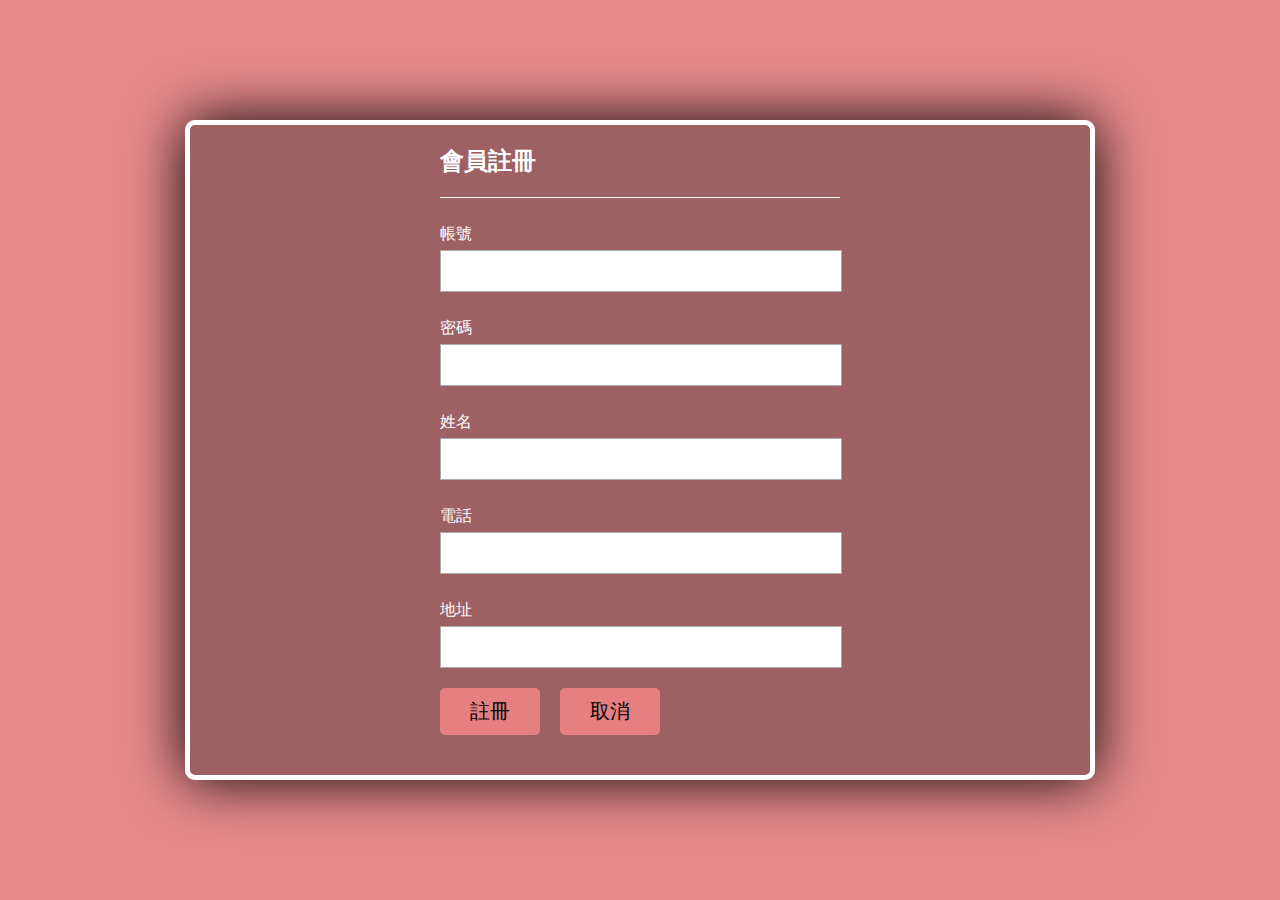
<file: creat1.html>
<!DOCTYPE html>
<html lang="en">
<head>
    <meta charset="UTF-8">
    <meta http-equiv="X-UA-Compatible" content="IE=edge">
    <meta name="viewport" content="width=device-width, initial-scale=1.0">
    <title>會員註冊</title>
    <link rel="stylesheet" href="assets/css/creat1.css">
</head>
<body>
    <div class="login">
        <form class="form">
            <h2>會員註冊</h2>
            <div class="group">
                <label for="user_id">帳號</label>
                <input type="text" name="" id="user_id">
            </div>
            <div class="group">
                <label for="user_password">密碼</label>
                <input type="password" name="" id="user_password">
            </div>
            <div class="group">
                <label for="user_name">姓名</label>
                <input type="text" name="name" id="name">
            </div>
			<div class="group">
                <label for="user_phn">電話</label>
                <input type="text" name="phn" id="phn">
            </div>
			<div class="group">
                <label for="user_adr">地址</label>
                <input type="text" name="adr" id="adr">
            </div>
            <div class="btn-group">
                <button class="btn">註冊</button>
                <button class="btn">取消</button>
            </form>
            </div>
    </div>
</body>
</html>
</file>
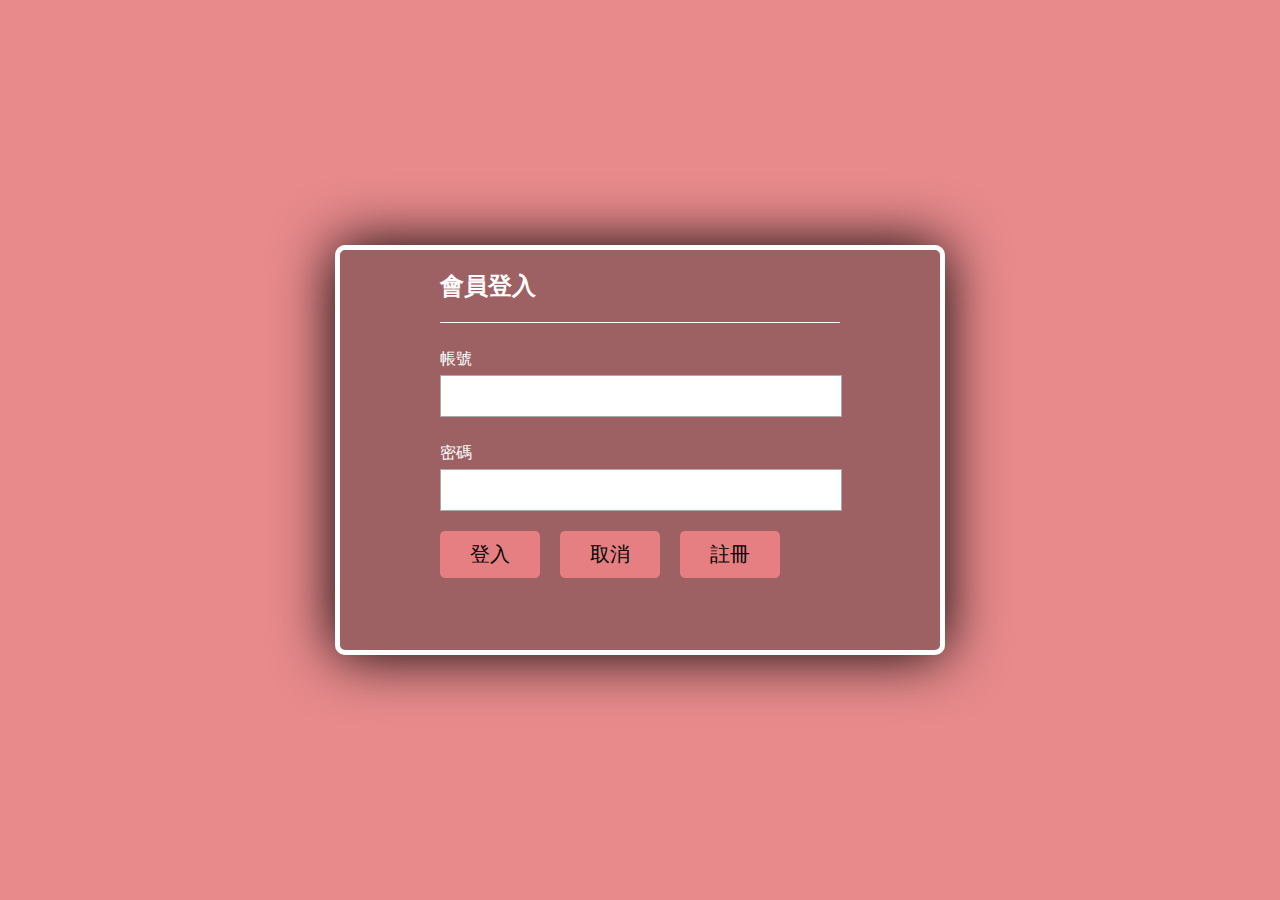
<file: login.html>
<!DOCTYPE html>
<html lang="en">
<head>
    <meta charset="UTF-8">
    <meta http-equiv="X-UA-Compatible" content="IE=edge">
    <meta name="viewport" content="width=device-width, initial-scale=1.0">
    <title>登入</title>
    <link  href="assets/css/login.css" rel="stylesheet">
</head>
<body>
    <div class="login">
        <form class="form">
            <h2>會員登入</h2>
            <div class="group">
                <label for="user_id">帳號</label>
                <input type="text" name="" id="user_id">
            </div>
            <div class="group">
                <label for="user_password">密碼</label>
                <input type="password" name="" id="user_password">
            </div>
            <div class="btn-group">
                <A href="personal information.html"><button class="btn">登入</a></button>
                <button class="btn">取消</button>
                <button class="btn">註冊</button>
            </div>
    </div>
</body>
</html>
</file>
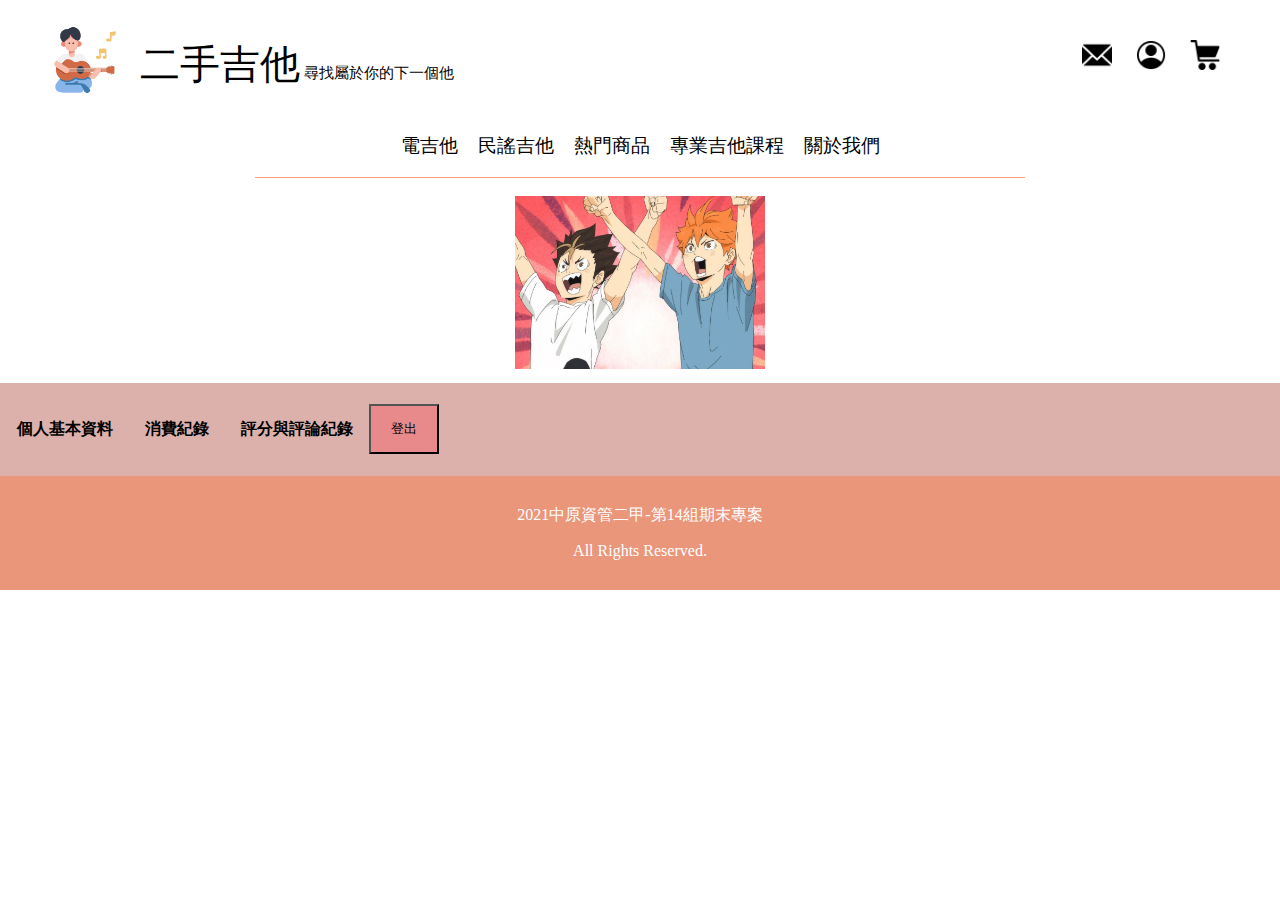
<file: personal information.html>
<!DOCTYPE html>
<html lang="en">
<head>
    <meta charset="UTF-8">
    <meta http-equiv="X-UA-Compatible" content="IE=edge">
    <meta name="viewport" content="width=device-width, initial-scale=1.0">
    <title>Document</title>
    <link href="assets/css/personal information.css" rel="stylesheet">
    <link href="assets/css/IndexStyle.css" rel="stylesheet">
    <script src="assets/js/personal information.js"></script>
    <script src="assets/js/IndexJavaScript.js"></script>
</head>
<body class="body">
    <div class="wrapper">
        <div id="sitebody">
            <div id="header">
                <img src="assets/image/guitar-playing.png" width="70px"
                    style="float: left; margin-left: 50px; margin-right: 20px;">
                <b1> <a href=index.html class="b1">二手吉他</a></b1>
                <b2>尋找屬於你的下一個他</b2>
                <div class="icons">
                    <a href="mailto:cycu@edu.tw?subject=意見回饋"><img src="assets/image/email.png" width="30px"></a>
                <a href="personal information.html"><img src="assets/image/profile.png" width="30px"></a>
                <a href="shoppingcart.html"><img src="assets/image/shopping-cart.png" width="30px"></a>
                </div>
            </div><br>
            <div class="navbar">
                <nav>
                    <ul class="flex-nav">
                    <li><a href="index.html">電吉他</a></li>
                    <li><a href="AcousticGuitar.html">民謠吉他</a></li>
                    <li><a href="Hot.html">熱門商品</a></li>
                    <li><a href="Class.html">專業吉他課程</a></li>
                    <li><a href="AboutUs.html">關於我們</a></li>
                    </ul>
                </nav>
            </div>

            <hr size="1.5px" align="center" width="60%" color="lightsalmon">

    <div class="head">
        <img src="assets\image\排少.jpg" alt="head" width="250px"><br>
    </div>
    <div class="menu">
        <button class="menulinks" onclick="buy(event,'buy')"><h4>個人基本資料</h4></button>
        <button class="menulinks" onclick="buy(event,'buy2')"><h4>消費紀錄</h4></button>
        <button class="menulinks" onclick="buy(event,'buy3')"><h4>評分與評論紀錄</h4></button>
        <form class="loginout">
            <input type="submit" class="loginout1" name="登出" value="登出">
      </form>
    </div>
    
    <div id="buy" class="menucontent">
        <form>
            <table class="table">
                
                <tr>
                    <td>姓名</td>
                    <td  class="textbox"><input type="text" name="name"></td>
                    <td>性別</td>
                    <td style="background-color: #e9ab9e;color: black;">
                        <input type="radio" name="gender" value="male" >男
                        <input type="radio" name="gender" value="female" >女
                    </td>
                </tr>
                <tr>
                    <td>生日</td>
                    <td colspan="3" class="textbox"><input type="date" name="birthday"></td>
                </tr>
    
                <tr>
                    <td>手機(10碼)</td>
                    <td colspan="3" class="textbox"><input type="text" name="cellphone" maxlength="10"></td>
                </tr>
                <tr>
                    <td> email</td>
                    <td colspan="3" class="textbox"> <input type="email" size="50" name="email"></td>
                </tr>
                <tr>
                    <td> 地址</td>
                    <td colspan="3" class="textbox">
                        <select name="CountyName" class="left">
                            <option value="宜蘭縣">宜蘭縣</option>
                            <option value="桃園縣">桃園縣</option>
                            <option value="新竹縣">新竹縣</option>
                            <option value="苗栗縣">苗栗縣</option>
                            <option value="臺中縣">臺中縣</option>
                            <option value="彰化縣">彰化縣</option>
                            <option value="南投縣">南投縣</option>
                            <option value="雲林縣">雲林縣</option>
                            <option value="嘉義縣">嘉義縣</option>
                            <option value="臺南縣">臺南縣</option>
                            <option value="高雄縣">高雄縣</option>
                            <option value="屏東縣">屏東縣</option>
                            <option value="臺東縣">臺東縣</option>
                            <option value="花蓮縣">花蓮縣</option>
                            <option value="澎湖縣">澎湖縣</option>
                            <option value="基隆市">基隆市</option>
                            <option value="新竹市">新竹市</option>
                            <option value="臺中市">臺中市</option>
                            <option value="嘉義市">嘉義市</option>
                            <option value="臺南市">臺南市</option>
                            <option value="臺北市" selected="">臺北市</option>
                            <option value="高雄市">高雄市</option>
                            <option value="新北市">新北市</option>
                            <option value="金門縣">金門縣</option>
                            <option value="連江縣">連江縣</option>
                        </select>
    
                        <input type="text" size="50" name="address">
                    </td>
                </tr>
                <tr>
                    <td valign="mid">備註</td>
                    <td colspan="3" class="textbox">
                        <textarea class="left" rows="4" cols="50" name="note"></textarea>
                    </td>
                </tr>
                <tr>
                    <td colspan="4">
                        <input type="submit" value="儲存"  padding-top:="" 10px="" class="button"> &nbsp; &nbsp;
                        <input type="reset" value="重設" class="button">
                    </td>
                </tr>
            </tbody></table>
        </form>
    </div>
      
    <div id="buy2" class="menucontent">
        <div class="buyrecord"><p class="brh2">
            <img src="assets\image\guitars\epiphone\A5.jpeg" width="250px" height="250px">
            
           <p class="gt">EPIPHONE Les Paul Classic HB 系列 蜂蜜漸層色 電吉他 切單 NT$8000</p>
            
            
        </p></div>
    </div>
      
    <div id="buy3" class="menucontent">
        <div class="buyrecord"><p class="brh2">
            <div class="comment">
                <span class="comment-avatar">
                    <img src="assets/image/ElectricGuiter.png" alt="avatar" width="150px">
                </span>
                <div class="comment-content">
                    <p class="comment-content-name">王之軍</p>
                    <p class="comment-content-article">SDD</p>
                    <p class="comment-content-footer">
                        <span class="comment-content-footer-id">#2</span>
                        <span class="comment-content-footer-timestamp">2021-12-20 14:05</span>
                    </p>
                </div>
                <div class="cls"></div>
            </div>
        </p></div>
    </div>
    <footer>
        <p>2021中原資管二甲-第14組期末專案</p>
        <p>All Rights Reserved.</p>
    </footer>
</body>
</html>
</file>
<file: assets/css/creat1.css>
*{
    margin:0;
    padding: 0;
    list-style: none;
}
html,body{
    height: 100%;
}
body{
    background-color: #e88a8c;
    display: flex;
    justify-content: center;
    align-items: center;
}
.login{
    width: 900px;
    height: 650px;
    background-color: rgba(83.92,55.69,56.86,.5);
    border-radius: 10px;
    border: 5px solid #fff;
    box-shadow: 0 0 60px #000;
    display: flex;
    justify-content: center;
    align-content: center;
}
.form{
    width: 400px;
    font-family:微軟正黑體;
    color:#fff;
}
.form h2{
    margin-bottom: 20px;
    padding-bottom: 20px;
    border-bottom: 1px solid #fff;
    margin-top: 20px;
}
.form .group{
    margin-bottom: 20px;
}
.form label{
    line-height: 2;
}
.form input{
    width: 100%;
    border: 1px solid #aaa;
    line-height: 3;
    border-radius: 2;
}
.form .btn-group{
    font-size: 0;
}
.form .btn{
    font-size: 20px;
    border-radius: 5px;
    border:none;
    background-color: #e57f81;
    width: 100px;
    padding: 10px 0;
}
.form .btn + .btn{
    margin-left: 20px;
}
</file>
<file: assets/css/login.css>
*{
    margin:0;
    padding: 0;
    list-style: none;
}
html,body{
    height: 100%;
}
body{
    background-color: #e88a8c;
    display: flex;
    justify-content: center;
    align-items: center;
}
.login{
    width: 600px;
    height: 400px;
    background-color: rgba(83.92,55.69,56.86,.5);
    border-radius: 10px;
    border: 5px solid #fff;
    box-shadow: 0 0 60px #000;
    display: flex;
    justify-content: center;
    align-content: center;
}
.form{
    width: 400px;
    font-family:微軟正黑體;
    color:#fff;
}
.form h2{
    margin-bottom: 20px;
    padding-bottom: 20px;
    border-bottom: 1px solid #fff;
    margin-top: 20px;
}
.form .group{
    margin-bottom: 20px;
}
.form label{
    line-height: 2;
}
.form input{
    width: 100%;
    border: 1px solid #aaa;
    line-height: 3;
    border-radius: 2;
}
.form .btn-group{
    font-size: 0;
}
.form .btn{
    font-size: 20px;
    border-radius: 5px;
    border:none;
    background-color: #e57f81;
    width: 100px;
    padding: 10px 0;
}
.form .btn + .btn{
    margin-left: 20px;
}
a{text-decoration:none}
a:hover{text-decoration:underline}
a{color: black;}
ul,li{list-style:none;}
</file>
<file: assets/css/personal information.css>
body{
    font-family: 微軟正黑體;
}
.Header {
    
     width: 1920px;
     max-width: 100%;
     min-height: 80px;
     margin: 0px;
     padding: 0px ;
     border: 0px;
     position: relative;
     background-color: aquamarine;
     text-align: center;
 }
 .head{
     text-align: center;
     padding-top: 10px;
     padding-bottom: 10px;
 }
 
 .menu{
    overflow: hidden;
    border: 1px solid #ddb0ab;
    background-color: #dcb1ab;
    width: 1650;
    height: auto; 
    align-content: center;
 }
 .menu button {
    background-color: inherit;
    float: left;
    border: none;
    outline: none;
    cursor: pointer;
    padding: 14px 16px;
    transition: 0.3s;
  }
 .menu button:hover {
    background-color: #c88179;
  }
  .menu button.active {
    background-color: #d29992;
  }
  .menucontent {
    display: none;
    padding: 6px 12px;
    border: 1px solid #ccc;
    border-top: none;
  }

  /*會員資料*/
 td{
    padding: 10px;
    text-align: center;
    background-color: #be695e;
    color: white;
  }
  
  .textbox {
    background-color: #e9ab9e;
  }
  .textbox input{
    float: left;
  }
  .left{
    float: left;
  }
  .right{
    float:right;
  }
  .button {
    font-size: 16px;
    align-self: center;
    background-color: #ccc;
    font-weight: bold;
    padding: 10px 10px 10px 10px;
    color: black;
  }
  .table{
    border:3px #e9ab9e solid;
    padding: 10px;
    border:1;
    width: 1000px;
    height: 600px;
  }
  /*會員資料結束*/

  /*消費紀錄*/
  .buyrecord{
    border:2px #e9ab9e solid;
    height: auto;
      
  }
  .brh2{
      align-content: center;
      font-weight: bold;
      
  }


  /*評分與評論*/
  .Footer {
    width: 1900px;
    height: 80px;
    text-align: center;
    line-height: 80px;
    font-size: 15px;
    color: #fffaf3;
    font-weight: bold;
    background-color: #f9c81e;
}
h4{
  font-size: 16px;
  
}
.loginout{
  height: 90px;
  position: relative;
  top: 20px;
}
.loginout1{
  background-color: #e88a8c;
  height: 50px;
  width: 70px;
  
}
.comment {
  min-height: 60px;
}
.comment-content {
  float:right;
  width: 1000px;
  padding-top: 15px;
  border-top: 1px solid #dfdfdf;
  position: relative;
  right: 700px;
}
.comment-content-name {
  color: #6d757a;
  font-size: 12px;
  margin-bottom: 5px;
}
p {
  display: block;
  margin-block-start: 1em;
  margin-block-end: 1em;
  margin-inline-start: 0px;
  margin-inline-end: 0px;
}
.comment-content-article {
  font-size: 14px;
  margin-bottom: 10px;
}
.comment-content-footer {
  color: #6d757a;
  font-size: 12px;
  margin-bottom: 15px;
}
.comment-content-footer span {
  margin-right: 10px;
}

.gt{
  float: right;
  position: relative;
  bottom:250px;
  right: 1100px;
}
</file>
<file: assets/css/IndexStyle.css>
.body {
    margin: 0;
}

#sitebody {
    width: auto;
    margin: 0;
}

#header {
    background-color: white;
    height: 80px;
    line-height: 80px;
    width: 100%;
    margin-top: 25px;
    font-family: Comic Sans MS;
}

b1 {
    font-size: 40px;
    font-family: 'cwTeXFangSong';
}

a.b1 {
    text-decoration: none;
    color: inherit;
}

b2 {
    font-size: 15px;
    font-family: 'cwTeXFangSong';
}

.icons {
    float: right;
    margin-right: 50px;

}

.icons>a {
    padding: 10px;
}

.navbar {
    margin: auto;
}

nav>ul {
    background-color: white;
    list-style: none;
    margin: 0;
    padding: 0;
}

nav a {
    color: inherit;
    display: block;
    font-size: 1.2rem;
    padding: 10px;
    text-decoration: none;
    
}

nav li:hover {
    background-color: lightsalmon;
    color: white;
}

.flex-nav {
    display: flex;
    justify-content: center;
}

#sidebar_left {
    float: left;
    width: 150px;
    background: #000;
}

#sidebar_right {
    background-color: #FFECC9;
    width: 150px;
    float: right;
}

#content {
    margin-top: 40px;
    background-color:white;
    /*background-color: #F2FFF2;*/
    margin-left: 10%;
    margin-right: 10%;
}

.Products{
    display: grid;
    grid-template-columns: [line1] 0.5fr [line2] 0.5fr;
    grid-row: [row1] 350px [row2] 50px [row3] 350px [row4] 50px [row5] 350px [row6] 50px [row7] 350px [row8] 50px;
    justify-items: center;
    
}

.products1{
    margin: auto;
}

.box{
    margin-top: 50px;
    margin-bottom: 10px;
}

.shopimg{
    width: 350px;
}

.ProductText{
    text-align: center
}

c1{
    font-size: 13px;
    font-family: 'Noto Sans TC', sans-serif;
}

c2{
    font-size: 25px;
    font-family:'Trebuchet MS', 'Lucida Sans Unicode', 'Lucida Grande', 'Lucida Sans', Arial, sans-serif;
    color: #000000;
}

c3{
    font-size: 18px;
    font-weight: bold;
    color: red;
    white-space: nowrap;
}

footer {
    margin: 0%;
    padding: 1%;
    width: 98%;
    background-color: darksalmon;
    font-size: 16px;
    font-weight: 100;
    font-family: 標楷體;
    color: white;
    text-align: center;
    line-height: 20px;
}
</file>
